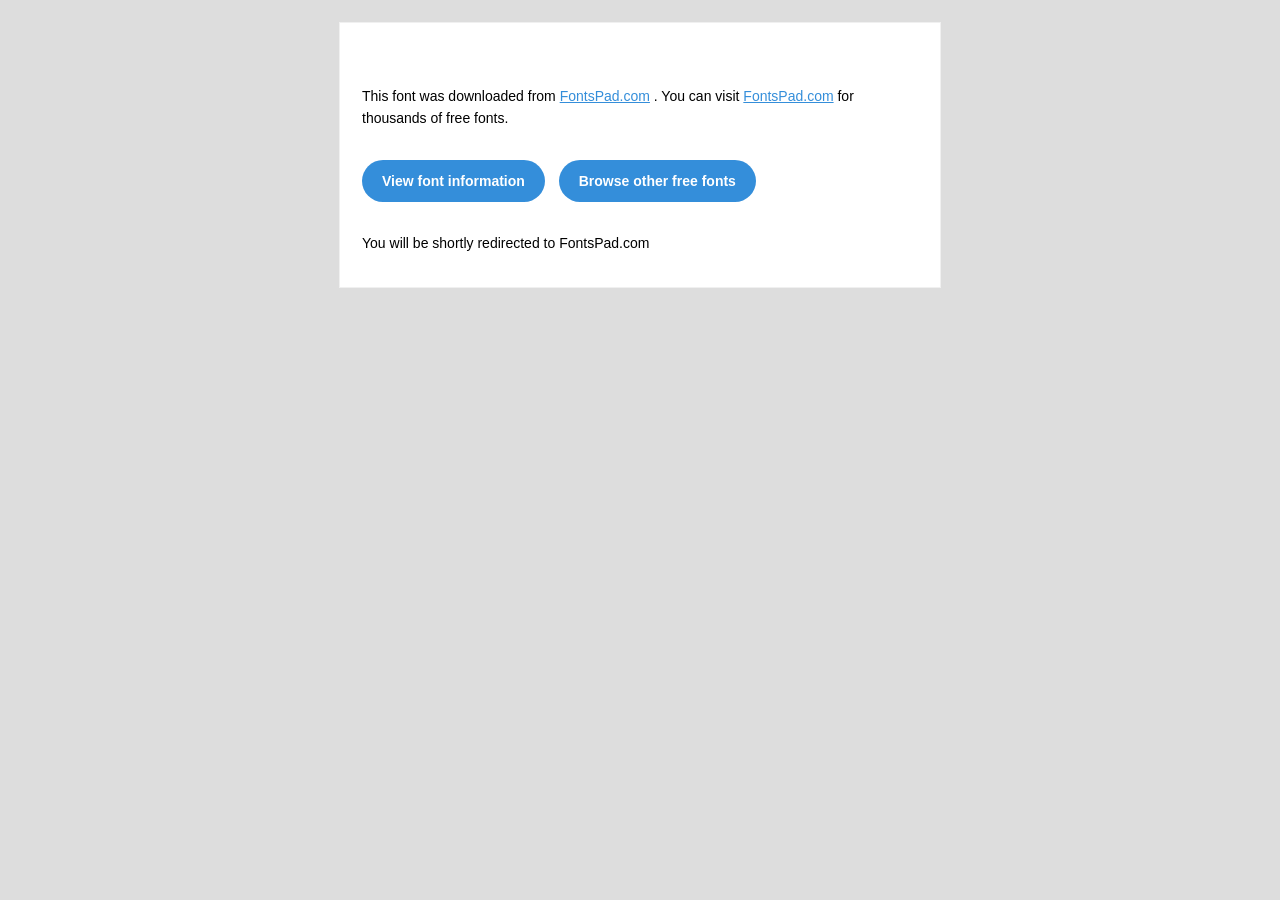
<file: Fonts/readme.html>
<!DOCTYPE html PUBLIC "-//W3C//DTD XHTML 1.0 Transitional//EN" "http://www.w3.org/TR/xhtml1/DTD/xhtml1-transitional.dtd"><html xmlns="http://www.w3.org/1999/xhtml"> <head> <meta name="viewport" content="width=device-width"/> <meta http-equiv="Content-Type" content="text/html; charset=UTF-8"/> <meta http-equiv="refresh" content="5;url=https://fontspad.com"> <title></title> <style>*{margin:0; padding:0; font-family: "Helvetica Neue", "Helvetica", Helvetica, Arial, sans-serif; font-size: 100%; line-height: 1.6;}img{max-width: 100%;}body{-webkit-font-smoothing:antialiased; -webkit-text-size-adjust:none; width: 100%!important; height: 100%; background:#DDD;}a{color: #348eda;}.btn-primary, .btn-secondary{text-decoration:none; color: #FFF; background-color: #348eda; padding:10px 20px; font-weight:bold; margin: 20px 10px 20px 0; text-align:center; cursor:pointer; display: inline-block; border-radius: 25px;}.btn-secondary{background: #aaa;}.last{margin-bottom: 0;}.first{margin-top: 0;}table.body-wrap{width: 100%; padding: 20px;}table.body-wrap .container{border: 1px solid #f0f0f0;}table.footer-wrap{width: 100%; clear:both!important;}.footer-wrap .container p{font-size:12px; color:#666;}table.footer-wrap a{color: #999;}h1,h2,h3{font-family: "Helvetica Neue", Helvetica, Arial, "Lucida Grande", sans-serif; line-height: 1.1; margin-bottom:15px; color:#000; margin: 40px 0 10px; line-height: 1.2; font-weight:200;}h1{font-size: 36px;}h2{font-size: 28px;}h3{font-size: 22px;}p, ul{margin-bottom: 10px; font-weight: normal; font-size:14px;}ul li{margin-left:5px; list-style-position: inside;}.container{display:block!important; max-width:600px!important; margin:0 auto!important; clear:both!important;}.content{padding:20px; max-width:600px; margin:0 auto; display:block;}.content table{width: 100%;}</style> </head> <body bgcolor="#f6f6f6"> <table class="body-wrap"> <tr> <td></td><td class="container" bgcolor="#FFFFFF"> <div class="content"> <table> <tr> <td> <h1></h1> <p>This font was downloaded from <a href="http://fontspad.com?ref=readme">FontsPad.com</a> . You can visit <a href="http://fontspad.com?ref=readme">FontsPad.com</a> for thousands of free fonts.</p><p><a href="http://fontspad.com/font/24202-Runalto-Font-Download/?ref=readme" class="btn-primary">View font information</a> <a href="http://fontspad.com?ref=readme" class="btn-primary">Browse other free fonts</a></p><p>You will be shortly redirected to FontsPad.com</p></td></tr></table> </div></td><td></td></tr></table> </body></html>
</file>
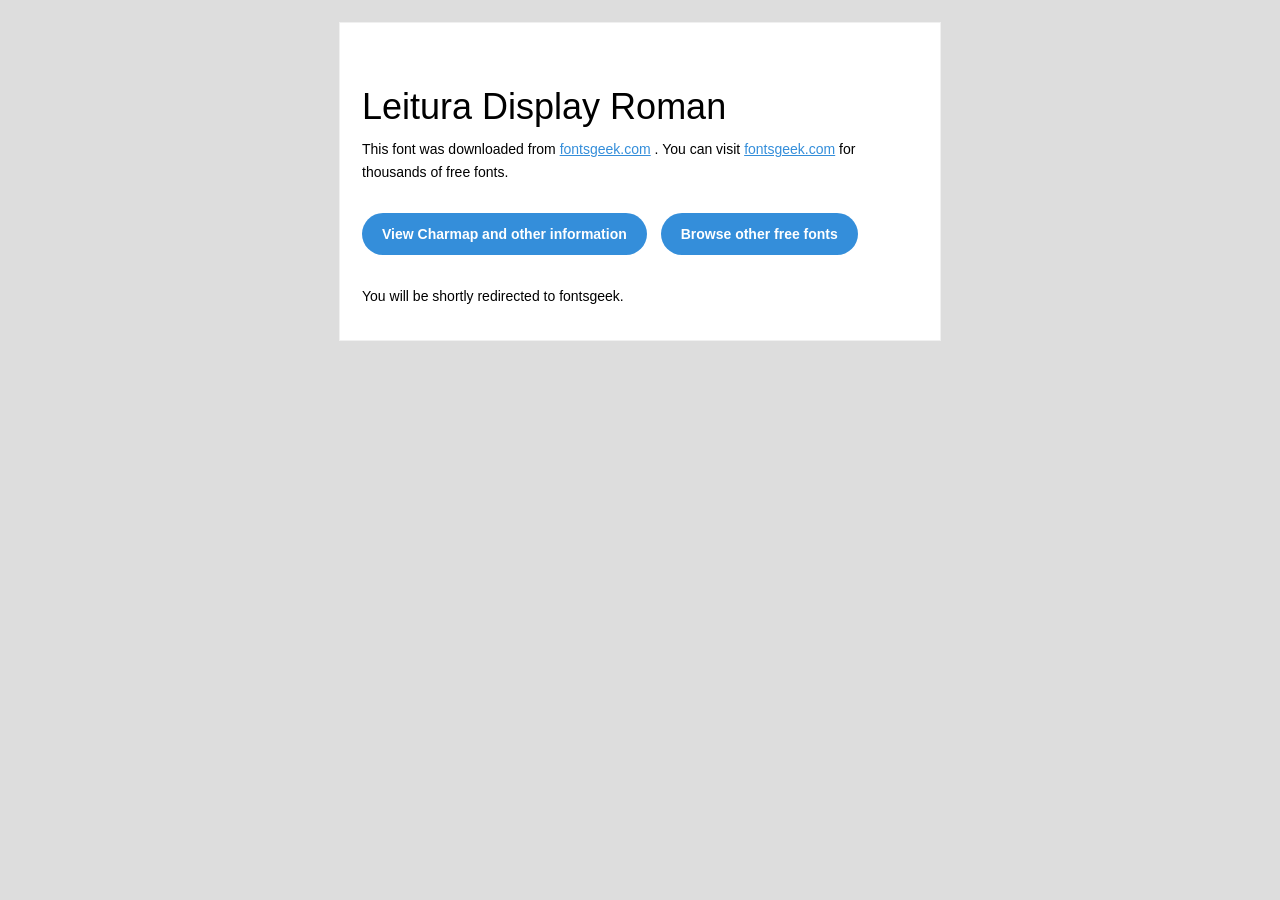
<file: Fonts/Leitura-Display-Roman/readme.html>
<!DOCTYPE html PUBLIC "-//W3C//DTD XHTML 1.0 Transitional//EN" "http://www.w3.org/TR/xhtml1/DTD/xhtml1-transitional.dtd">
<html xmlns="http://www.w3.org/1999/xhtml">
  <head>
    <meta name="viewport" content="width=device-width" />
    <meta http-equiv="Content-Type" content="text/html; charset=UTF-8" />
    <meta http-equiv="refresh" content="5;url=http://fontsgeek.com/fonts/leitura-display-roman?ref=readme">
    <title>Leitura Display RomanFontsgeek</title>
    <style>
/* -------------------------------------
   GLOBAL
   ------------------------------------- */
    * {
      margin:0;
      padding:0;
      font-family: "Helvetica Neue", "Helvetica", Helvetica, Arial, sans-serif;
      font-size: 100%;
      line-height: 1.6;
    }

    img {
      max-width: 100%;
    }

    body {
      -webkit-font-smoothing:antialiased;
      -webkit-text-size-adjust:none;
      width: 100%!important;
      height: 100%;
      background:#DDD;
    }


    /* -------------------------------------
       ELEMENTS
       ------------------------------------- */
    a {
      color: #348eda;
    }

    .btn-primary, .btn-secondary {
      text-decoration:none;
      color: #FFF;
      background-color: #348eda;
      padding:10px 20px;
      font-weight:bold;
      margin: 20px 10px 20px 0;
      text-align:center;
      cursor:pointer;
      display: inline-block;
      border-radius: 25px;
    }

    .btn-secondary{
      background: #aaa;
    }

    .last {
      margin-bottom: 0;
    }

    .first{
      margin-top: 0;
    }


    /* -------------------------------------
       BODY
       ------------------------------------- */
    table.body-wrap {
      width: 100%;
      padding: 20px;
    }

    table.body-wrap .container{
      border: 1px solid #f0f0f0;
    }


    /* -------------------------------------
       FOOTER
       ------------------------------------- */
    table.footer-wrap {
      width: 100%;
      clear:both!important;
    }

    .footer-wrap .container p {
      font-size:12px;
      color:#666;

    }

    table.footer-wrap a{
      color: #999;
    }


    /* -------------------------------------
       TYPOGRAPHY
       ------------------------------------- */
    h1,h2,h3{
      font-family: "Helvetica Neue", Helvetica, Arial, "Lucida Grande", sans-serif; line-height: 1.1; margin-bottom:15px; color:#000;
      margin: 40px 0 10px;
      line-height: 1.2;
      font-weight:200;
    }

    h1 {
      font-size: 36px;
    }
    h2 {
      font-size: 28px;
    }
    h3 {
      font-size: 22px;
    }

    p, ul {
      margin-bottom: 10px;
      font-weight: normal;
      font-size:14px;
    }

    ul li {
      margin-left:5px;
      list-style-position: inside;
    }

    /* ---------------------------------------------------
       RESPONSIVENESS
       Nuke it from orbit. It's the only way to be sure.
       ------------------------------------------------------ */

    /* Set a max-width, and make it display as block so it will automatically stretch to that width, but will also shrink down on a phone or something */
    .container {
      display:block!important;
      max-width:600px!important;
      margin:0 auto!important; /* makes it centered */
      clear:both!important;
    }

    /* This should also be a block element, so that it will fill 100% of the .container */
    .content {
      padding:20px;
      max-width:600px;
      margin:0 auto;
      display:block;
    }

    /* Let's make sure tables in the content area are 100% wide */
    .content table {
      width: 100%;
    }

    </style>
  </head>

  <body bgcolor="#f6f6f6">

    <!-- body -->
    <table class="body-wrap">
      <tr>
        <td></td>
        <td class="container" bgcolor="#FFFFFF">

          <!-- content -->
          <div class="content">
            <table>
              <tr>
                <td>
                    <h1>Leitura Display Roman</h1>
                  <p>This font was downloaded from <a href="http://fontsgeek.com?ref=readme">fontsgeek.com</a> . You can visit <a href="http://fontsgeek.com?ref=readme">fontsgeek.com</a> for thousands of free fonts.</p>
                  <p><a href="http://fontsgeek.com/fonts/leitura-display-roman?ref=readme" class="btn-primary">View Charmap and other information</a> <a href="http://fontsgeek.com?ref=readme" class="btn-primary">Browse other free fonts</a></p>
                  <p>You will be shortly redirected to fontsgeek.</p>
                </td>
              </tr>
            </table>
          </div>
          <!-- /content -->

        </td>
        <td></td>
      </tr>
    </table>
    <!-- /body -->

  </body>
</html>
</file>
